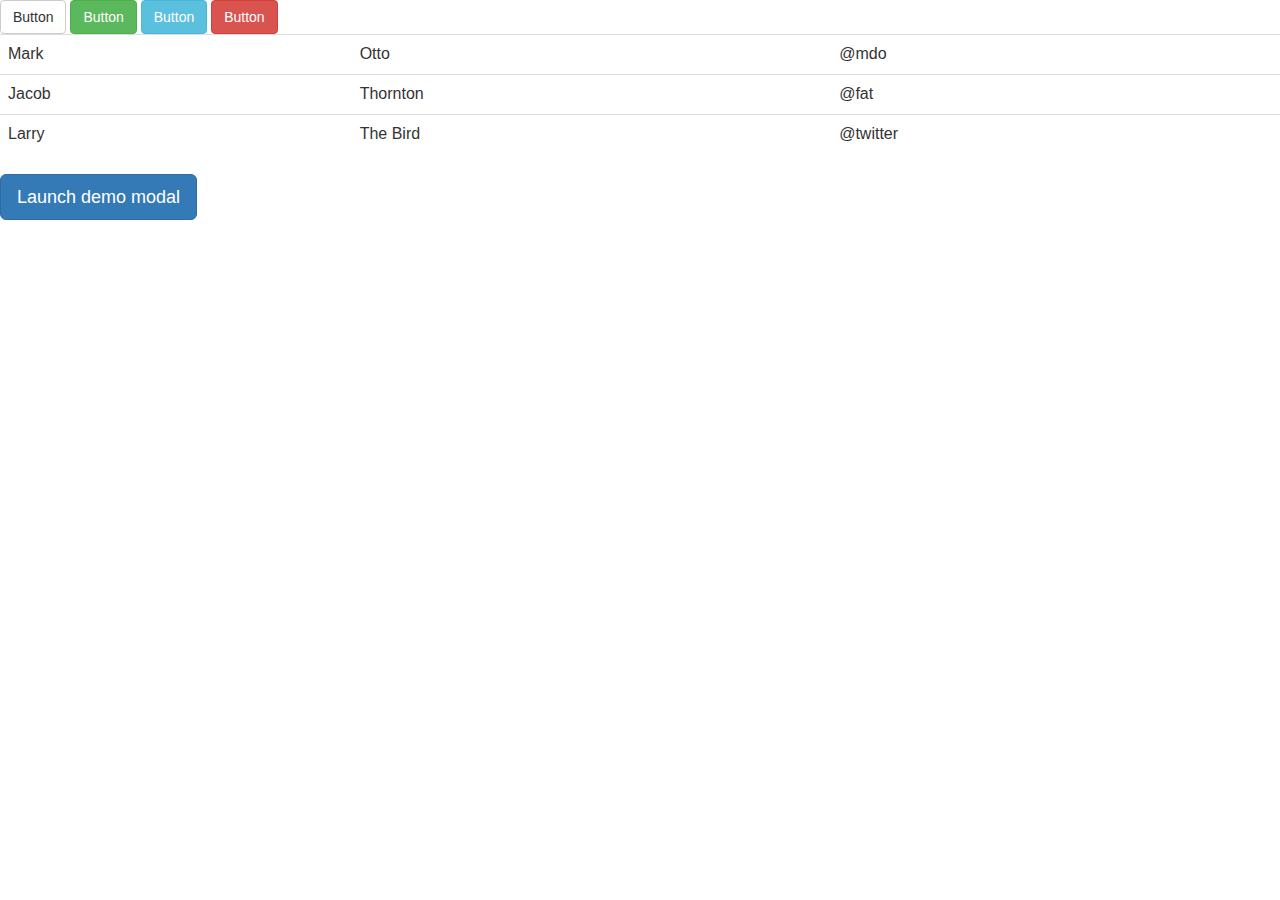
<file: index2.html>
<html>
<head>
  <link href="https://maxcdn.bootstrapcdn.com/bootstrap/3.3.7/css/bootstrap.min.css" rel="stylesheet" integrity="sha384-BVYiiSIFeK1dGmJRAkycuHAHRg32OmUcww7on3RYdg4Va+PmSTsz/K68vbdEjh4u" crossorigin="anonymous">
  <script src="http://maxcdn.bootstrapcdn.com/bootstrap/3.3.7/js/bootstrap.min.js" integrity="sha384-Tc5IQib027qvyjSMfHjOMaLkfuWVxZxUPnCJA7l2mCWNIpG9mGCD8wGNIcPD7Txa" crossorigin="anonymous"></script>
</head>
<body>
  <button class="btn btn-default" type="submit">Button</button>
  <button type="button" class="btn btn-success">Button</button>
  <button type="button" class="btn btn-info">Button</button>
  <button type="button" class="btn btn-danger">Button</button>
  
  <table class="table table-hover">
    <tr><td>Mark</td><td>Otto</td><td>@mdo</td></tr>
    <tr><td>Jacob</td><td>Thornton</td><td>@fat</td></tr>
    <tr><td>Larry</td><td>The Bird</td><td>@twitter</td></tr>
  </table>
  
  <!-- Button trigger modal -->
<button type="button" class="btn btn-primary btn-lg" data-toggle="modal" data-target="#myModal">
  Launch demo modal
</button>

<!-- Modal -->
<div class="modal fade" id="myModal" tabindex="-1" role="dialog" aria-labelledby="myModalLabel">
  <div class="modal-dialog" role="document">
    <div class="modal-content">
      <div class="modal-header">
        <button type="button" class="close" data-dismiss="modal" aria-label="Close"><span aria-hidden="true">&times;</span></button>
        <h4 class="modal-title" id="myModalLabel">Modal title</h4>
      </div>
      <div class="modal-body">
        Hello World!
      </div>
      <div class="modal-footer">
        <button type="button" class="btn btn-default" data-dismiss="modal">Close</button>
        <button type="button" class="btn btn-primary">Save changes</button>
      </div>
    </div>
  </div>
</div>
</body>
</html>
</file>
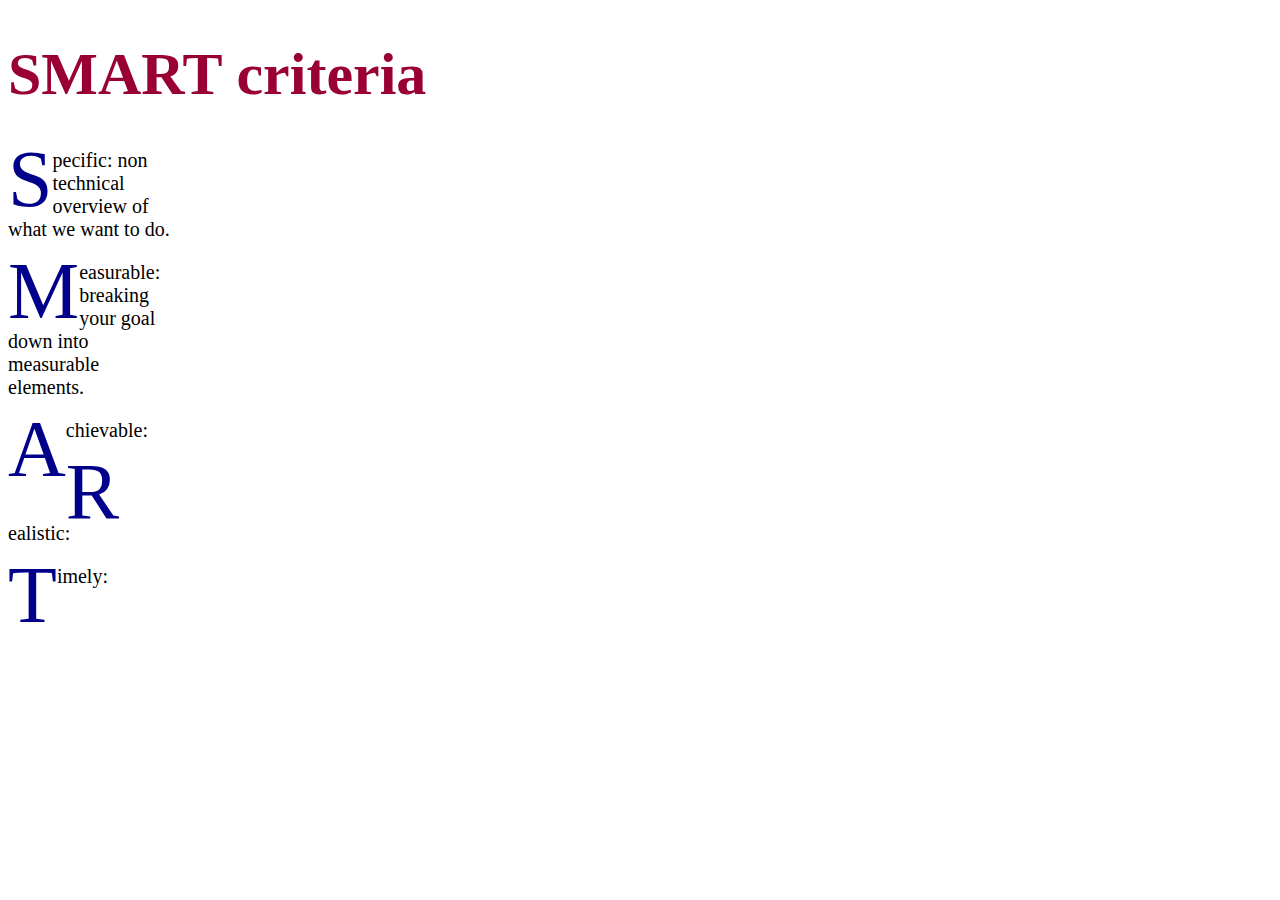
<file: smart.html>
<!DOCTYPE html>
<html>
  <head>
    <link rel="stylesheet" type="text/css" href="css/smart.css">
  </head>
  <body>
    <h1>SMART criteria</h1>
    <p><span class="dropcaps">S</span>pecific: non technical overview of what we want to do.</p>
    <p><span class="dropcaps">M</span>easurable: breaking your goal down into measurable elements.</p>
    <p><span class="dropcaps">A</span>chievable:</p>
    <p><span class="dropcaps">R</span>ealistic:</p>
    <p><span class="dropcaps">T</span>imely:</p>
  </body>
</html>
</file>
<file: css/smart.css>
h1 {
    font-size: 60px;
    color: #903;
}
p {
    font-size: 20px;
    width: 170px;
}
span.dropcaps {
    color: darkblue;
    float: left;
    font-family: Georgia;
    font-size: 80px;
    line-height: 60px;
    padding: 4px, 8px, 0px, 3px;
}
</file>
